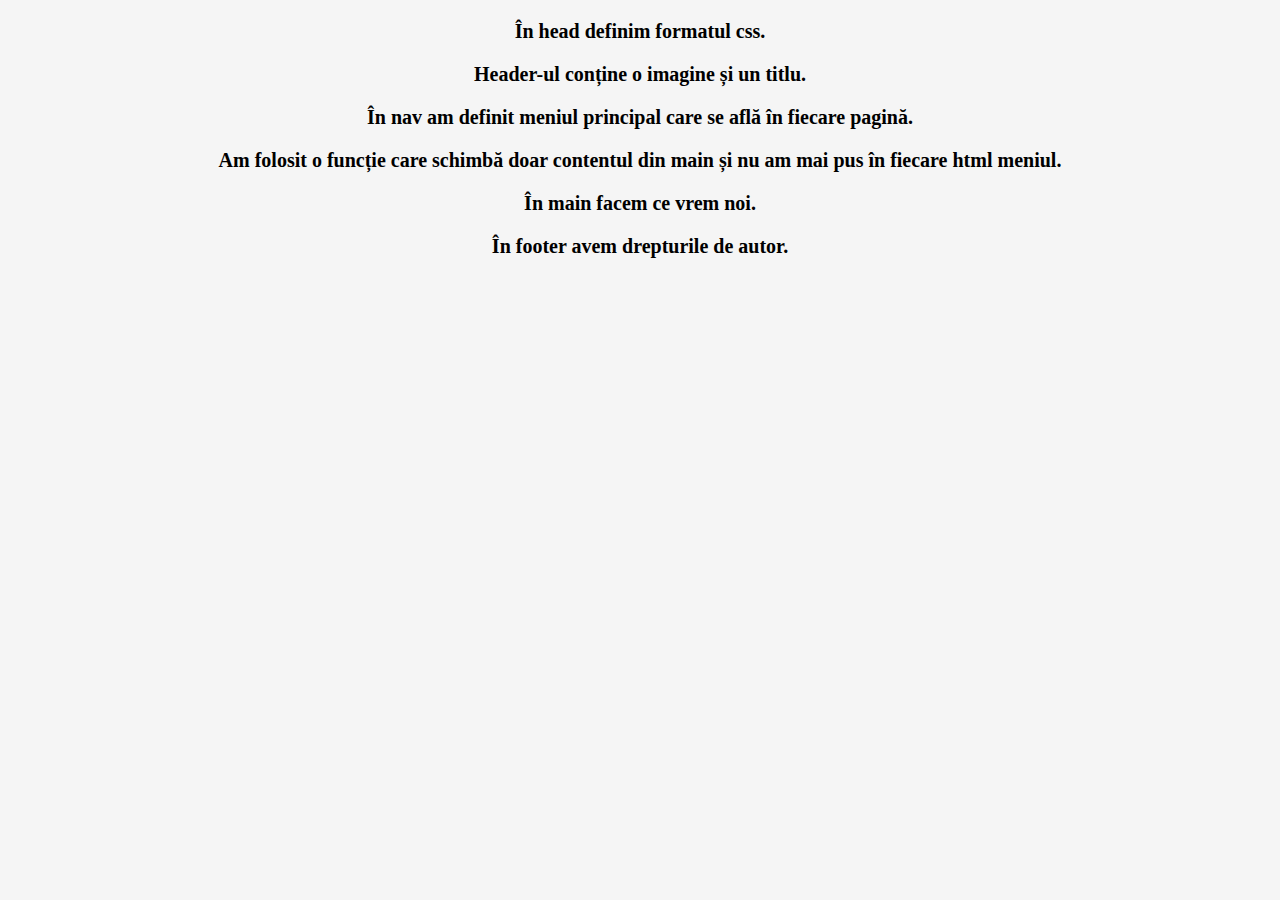
<file: conținut/acasa.html>
<!DOCTYPE html>
<html>

<head>
    <meta charset="utf-8" />
    <title> Acasă</title>
    <link rel="stylesheet" href="../conținut/css/stil.css">
</head>

<body>
    <main>
        <div class="neons">
        <p>
            În head definim formatul css.
        </p>
        <p>
            Header-ul conține o imagine și un titlu.
        </p>
        <p>
            În nav am definit meniul principal care se află în fiecare pagină.  
        </p>
        <p>
            Am folosit o funcție care schimbă doar contentul din main și nu am mai pus în fiecare html meniul.
        </p>
        <p>
            În main facem ce vrem noi.
        </p>
        <p>
            În footer avem drepturile de autor.
        </p>
    </div>
    </main>
    <br>
</body>
</html>
</file>
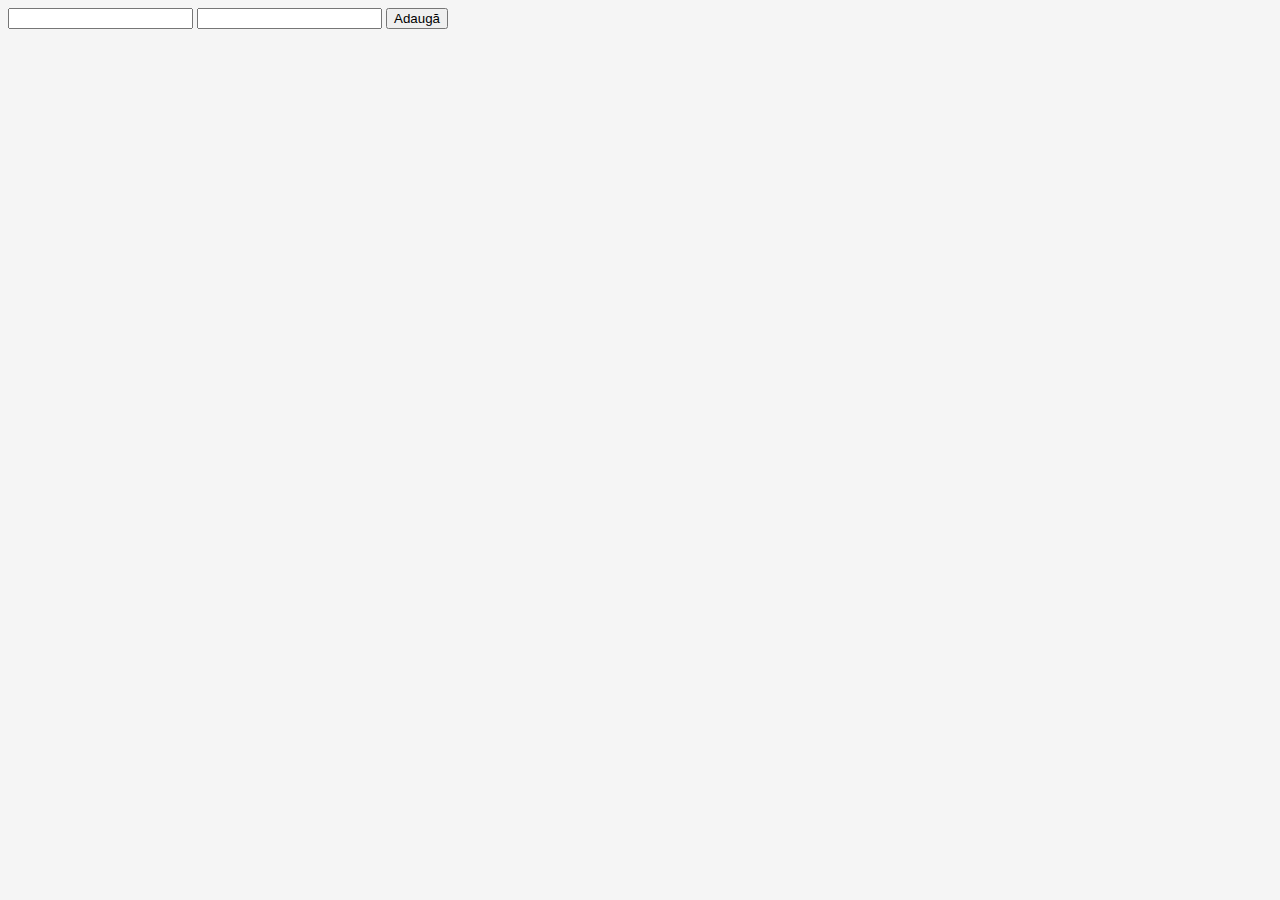
<file: conținut/cumparaturi.html>
<!DOCTYPE html>
<html>

<head>
  <meta charset="utf-8" />
  <title> Cumpărături</title>
  <link rel="stylesheet" href="../conținut/css/stil.css">

</head>

<body>
  <main>
    <div class="shopping">
    <input type="text" id="name" />
    <input type="text" id="cantitate" />
    <button onclick="addItem()">Adaugă</button>
  
    <ul id="shopping-list"></ul>
  </div>
  </main>
  <script src="../conținut/js/cumparaturi.js"></script>
</body>

</html>
</file>
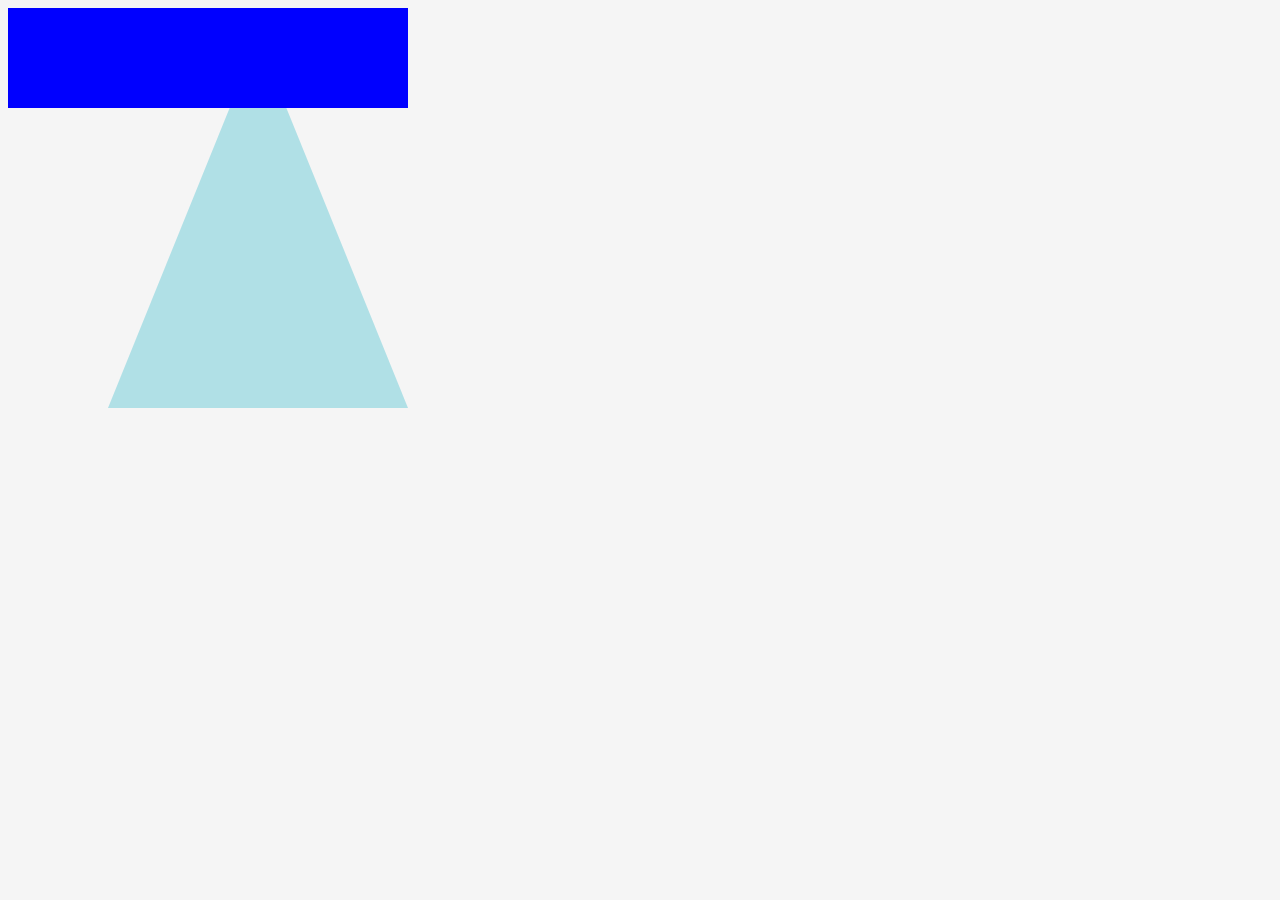
<file: conținut/desen.html>
<!DOCTYPE html>
<html>

<head>
    <meta charset="utf-8" />
    <title> Video</title>
    <link rel="stylesheet" href="../conținut/css/stil.css">
</head>

<body>
    <main>
        <svg width="400" height="400">
            <circle cx="50" cy="50" r="40"  fill="yellow"></circle>
            <polygon points="250,30 100,400 400,400" fill="powderblue"/>
            <polygon points="200,30 100,400 200" fill="powderblue"/>
            <rect width="400" height="100" style="fill:rgb(0,0,255);stroke-width:10;"/>
        </svg>

    </main>
</body>
</html>

</body>
</html>
</file>
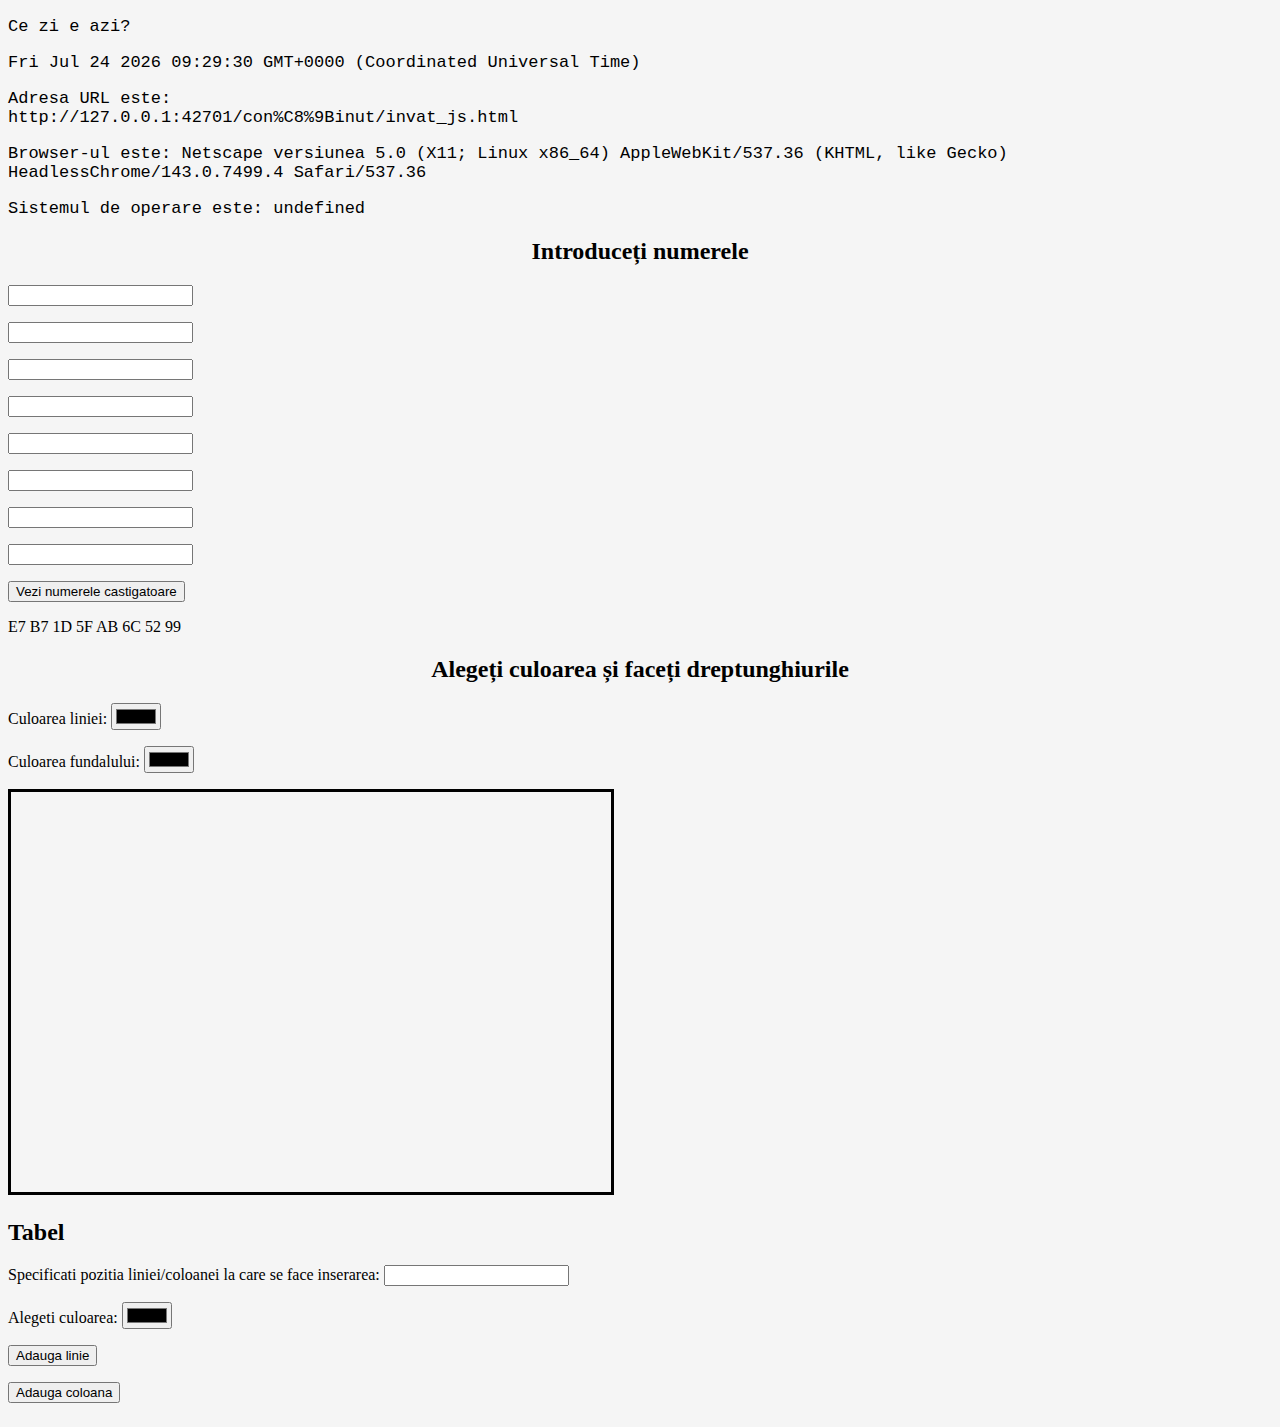
<file: conținut/invat_js.html>
<!DOCTYPE html>
<html>

<head>
    <meta charset="utf-8" />
    <title>Învăț JS</title>
    <link rel="stylesheet" href="../conținut/css/stil.css">
    
</head>

<body onload="addLoadEvent()">
    <main>
        <aside>

        </aside>
        <section class="informations">
            <p>
                Ce zi e azi?
            </p>
            <p id="data"></p>
            <p id="adresa"></p>
            <p id="navigator"></p>
            <p id="browser"></p>
            <p id="os"></p>

        </section>
        <section class="loto">

            <h2>Introduceți numerele </h2>
            <p><input type="text" pattern="[A-Z0-9]{2}" value="" /></p>
            <p><input type="text" pattern="[A-Z0-9]{2}"  value="" /></p>
            <p><input type="text" pattern="[A-Z0-9]{2}" value="" /></p>
            <p><input type="text" pattern="[A-Z0-9]{2}"  value="" /></p>
            <p><input type="text" pattern="[A-Z0-9]{2}" value="" /></p>
            <p><input type="text" pattern="[A-Z0-9]{2}"  value="" /></p>
            <p><input type="text" pattern="[A-Z0-9]{2}" value="" /></p>
            <p><input type="text" pattern="[A-Z0-9]{2}" value="" /></p>

            <button onclick="randomNumbers()">Vezi numerele castigatoare </button>
            <p id="numbers"></p>

            <p id="win"></p>

        </section>

        <section class="draw">
            <h2>Alegeți culoarea și faceți dreptunghiurile</h2>
            <p id="elementId1" >
            Culoarea liniei: <input type="color" name="colorPicker" id="myColor1" >
            </p> 
          
            <p id="elementId2"  >
                Culoarea fundalului: <input type="color" name="colorPicker" id="myColor2">
            </p>
         
            <canvas id="canvas"></canvas>
            
        </section>

        <section class="tabel">
            <h2>Tabel</h2>
            <p>Specificati pozitia liniei/coloanei la care se face inserarea: <input type="text" value="" /></p>  
            <p>Alegeti culoarea: <input type="color" name="colorPicker" id="myColor" ></p>
            <p><input type="button" value="Adauga linie" onclick="msg()"></p>
            <p><input type="button" value="Adauga coloana" onclick="msg()"></p>
            <table id="id">

            </table>
        </section>


    </main>
    <script src="../conținut/js/script.js"></script>
</body>

</html>
</file>
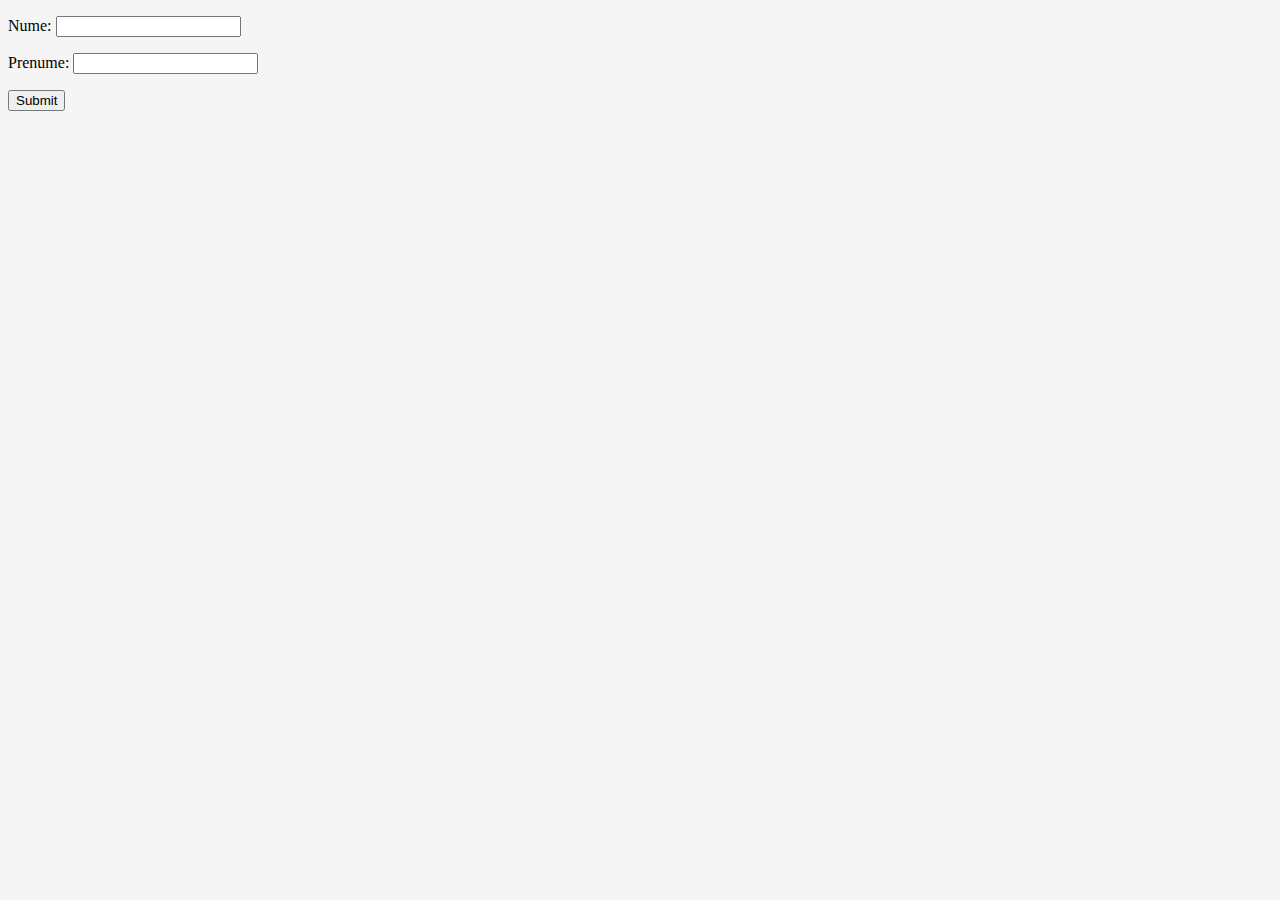
<file: conținut/verifica.html>
<!DOCTYPE html>
<html>

<head>
    <meta charset="utf-8" />
    <title> Verificare</title>
    <link rel="stylesheet" href="../conținut/css/stil.css">
</head>

<body>
    <main>
        <section class="verifica">
        <p>Nume:
            <input type="text" value=""></p>
        <p>Prenume:
            <input type="text"></p>
        <p><input type="button" value="Submit" onclick="msg()"></p>
        </section>
    </main>
</body>
</html>
</file>
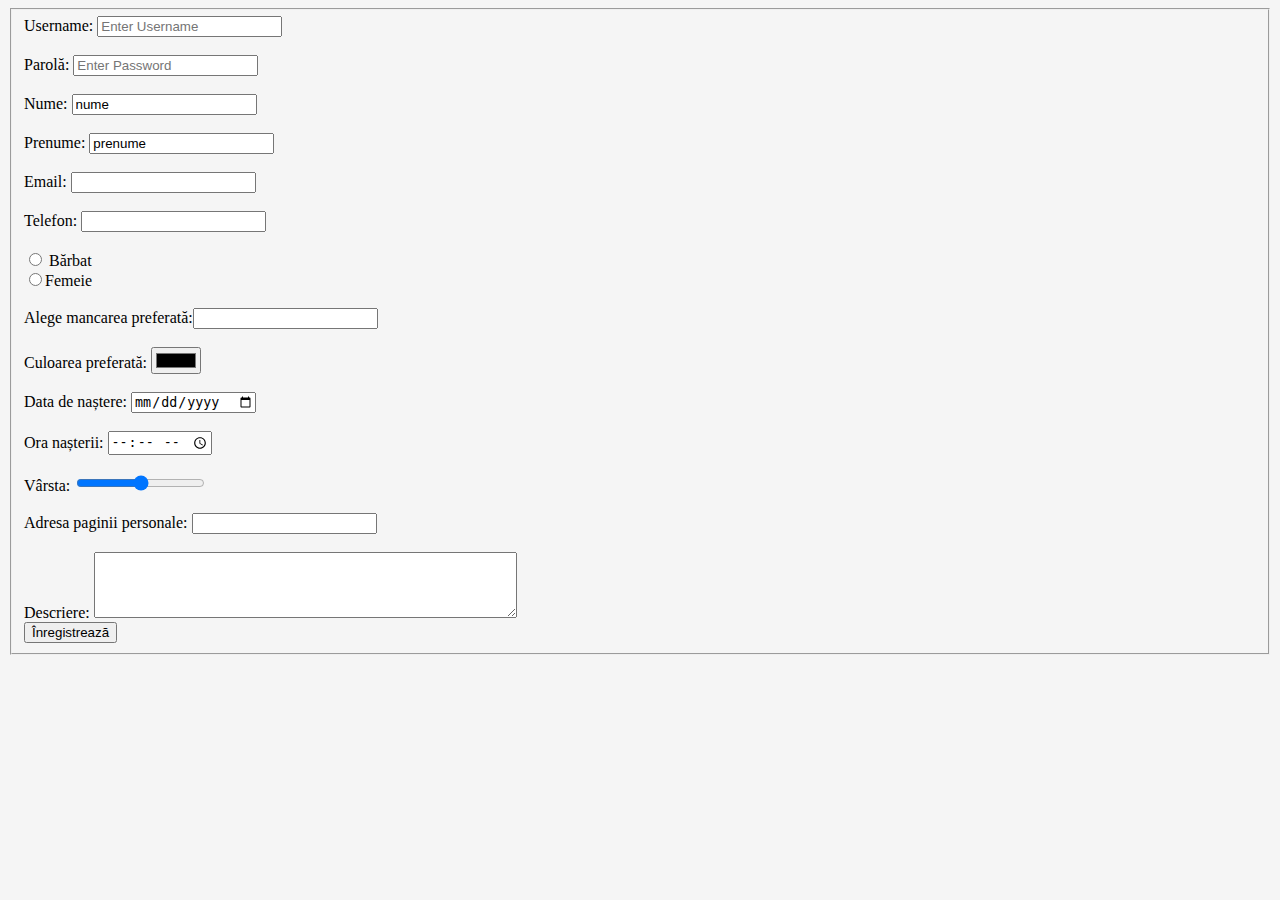
<file: conținut/înregistrează.html>
<!DOCTYPE html>
<html>

<head>
    <meta charset="utf-8" />
    <title> Înregistrează</title>
    <link rel="stylesheet" href="../conținut/css/stil.css">
</head>

<body>
    <main>
        <div class="form">
            <form>
                <fieldset>
                    <label for="uname">Username: </label><input type="text" placeholder="Enter Username" name="uname"
                        required>
                    <br><br>
                    <label for="parola">Parolă: </label> <input type="password" placeholder="Enter Password" name="psw"
                        required>
                    <br><br>
                    <label for="nume">Nume: </label><input type="text" id="nume" name="nume" value="nume">
                    <br><br>
                    <label for="prenume">Prenume: </label><input type="text" id="prenume" name="prenume"
                        value="prenume">
                    <br><br>
                    <label for="email">Email: </label><input type="email" id="email" name="email">
                    <br><br>
                    <label for="telefon">Telefon: </label><input type="tel" id="tel" name="telefon">
                    <br><br>
                    <input type="radio" id="male" name="gender" value="male"> <label for="male">Bărbat</label><br>
                    <input type="radio" id="female" name="gender" value="female"><label for="female">Femeie</label>
                    <br><br>
                    <label for="food">Alege mancarea preferată:</label><input list="mancare" id="food" name="food" />
                    <datalist id="mancare">
                        <option value="papanași">
                        <option value="burger">
                        <option value="other">
                    </datalist>
                    <br><br>
                    <label for="favcolor">Culoarea preferată: </label><input type="color" id="favcolor" name="favcolor"
                        value="#fff">

                    <br><br>
                    <label for="data">Data de naștere: </label><input type="date" id="data" name="data">
                    <br><br>
                    <label for="ora">Ora nașterii: </label><input type="time" id="ora" name="ora">
                    <br><br>
                    <label for="varsta">Vârsta: </label><input type="range" id="varsta" name="varsta">
                    <br><br>
                    <label for="address">Adresa paginii personale: </label><input type="url" id="address"
                        name="address">
                    <br><br>
                    <label for="descriere">Descriere: </label>
                    <textarea id="descriere" rows="4" cols="50"> </textarea>
                    <br>

                    <input type="submit" value="Înregistrează">

                </fieldset>
            </form>
        </div>
    </main>
</body>

</html>
</file>
<file: conținut/css/stil.css>
body{
    background-color:whitesmoke;
}

/*MENIU NAVIGARE*/

nav#meniu {
  margin-top: 50px;
  text-align: center;
  height: 50px;
  width: 100%;
  background: #3498db;
}

nav#meniu ul {
  padding: 0;
  background: white;
  margin: 0 auto;
  display: inline-block;
  height: 50px;
}

nav#meniu ul li {
  float: left;
  padding: 0 20px;
  background: #3498db;
  list-style: none;
  margin-right: 5px;
  line-height: 50px;
  height: 50px;
}
.menu header h1 img{
    
    width:200px;
    height:100px;
    
}

.menu header h1 p{
    width: calc(100% - 150px);
    display: inline-block;
    text-align:center;
}


.about{
    background-color: moccasin;

}
.about.h1{

    color:black;
    text-align: center;
}

.about.p {
    font-family: verdana;
    font-size: 20px;
  }

.formulare{
    background-color: lightgreen ;
}

/*ACASA*/
.neons p{
    font-size: 20px;
  text-align: center;
   font-weight: bold;
  -webkit-animation: glow 2s ease-in-out infinite alternate;
  -moz-animation: glow 2s ease-in-out infinite alternate;
  animation: glow 2s ease-in-out infinite alternate;
    
}

@-webkit-keyframes glow {
    from {
     color: #fff;
   text-shadow: 0 0 10px #00fff2, 0 0 20px #00fff2, 0 0 30px #00fff2, 0 0 40px #00fff2, 0 0 50px #00fff2, 0 0 60px #00fff2, 0 0 70px #00fff2, 0 0 90px #00fff2;
 }
 
 to {
    color: gray;
   text-shadow: 0 0 20px #00fff2, 0 0 30px #00fff2, 0 0 40px #00fff2, 0 0 50px #00fff2, 0 0 60px #00fff2, 0 0 70px #00fff2, 0 0 80px #00fff2, 0 1 90px #00fff2;
 }
}

/*INREGISTREAZA*/
.register input [type=submit]{
  background-color: #fff;
  border: none;
  color: white;
  padding: 16px 32px;
  text-decoration: none;
  margin: 4px 2px;
  cursor: pointer;
}

/*VIDEO*/
.video{
    width: auto;
    margin: 0 auto;
    align-items: center;
    background-color: #000000;
}
.flex-container {
    width: auto;
	margin: 0 auto;
    flex-direction: column;
     text-align: center;
  }
  
  .flex-container > div {
    color: white;
    width: 100px;
    margin: 10px;
    text-align: center;
    line-height: 75px;
    font-size: 30px;
    align-items: center;
  }

  /*INVAT JS*/
  .informations, .draw, .tabel,.loto{

  }
  .informations p{
    align-items: left;
    font-size: 17px;
    font-family: 'Courier New', Courier, monospace;
  }

  .loto h2,.draw h2, p input[type=text]{
    text-align: center;
  }

  .draw canvas{
    width: 600px;
    height: 400px;
    border:3px solid #000000;
  }
</file>
